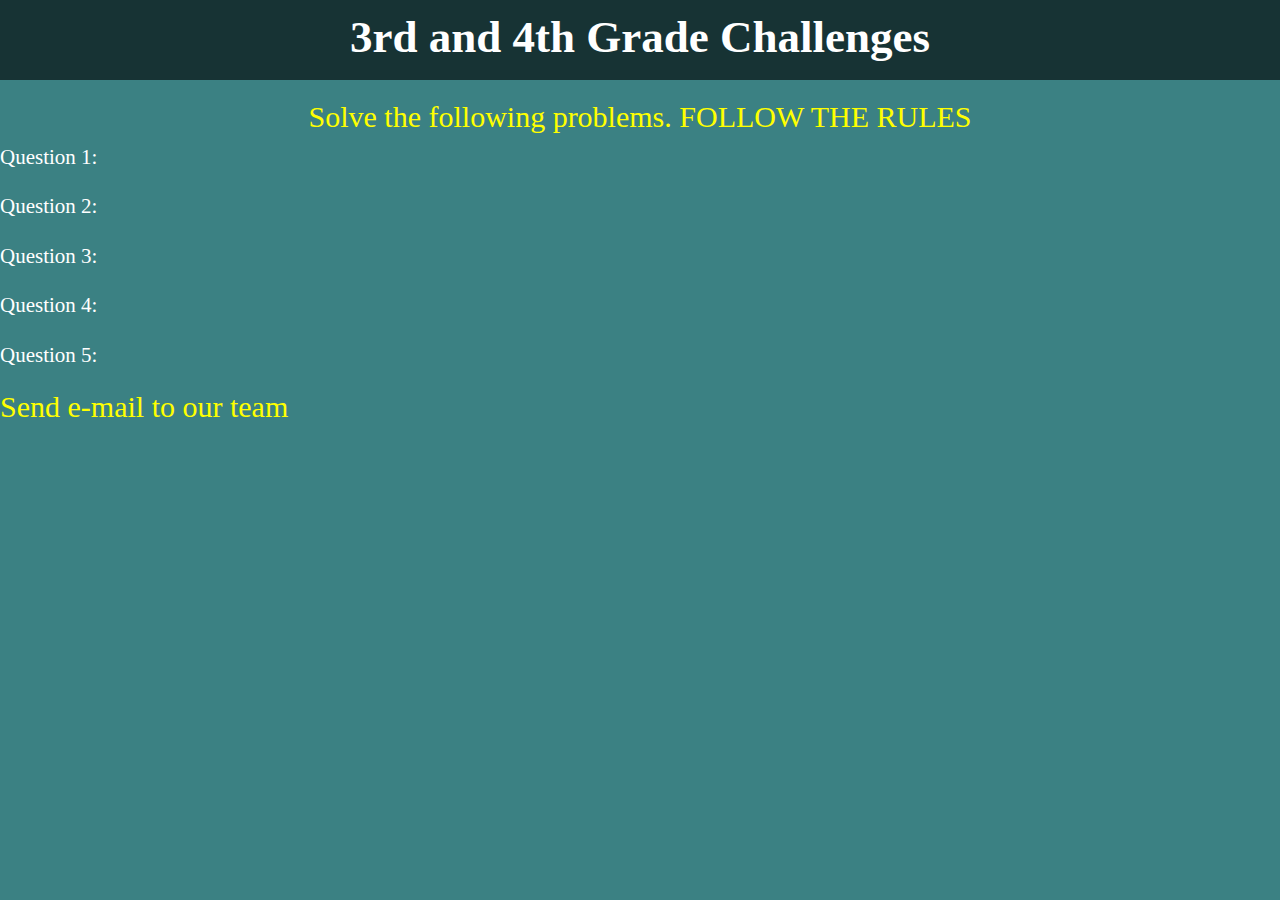
<file: Grade_3_4.html>
<!DOCTYPE html>
<html>
<head>

<meta charset="utf-8">
<meta http-equiv="X-UA-Compatible" content="IE=edge">
<meta name="viewport" content="width=device-width, initial-scale=1">
<meta name="description" content="Exceeding Expectations Challenges">
<meta name="author" content="Eashan Sahai">
<meta name="author" content="Challenge School, Denver CO">

<title>3rd and 4th Grade Challenges</title>

<link href="https://maxcdn.bootstrapcdn.com/bootstrap/3.3.0/css/bootstrap.min.css" rel="stylesheet">
<script src="https://code.jquery.com/jquery-2.1.1.min.js"></script>
<script src="https://maxcdn.bootstrapcdn.com/bootstrap/3.3.0/js/bootstrap.min.js"></script>
<link href="https://maxcdn.bootstrapcdn.com/font-awesome/4.2.0/css/font-awesome.min.css" rel="stylesheet">

<!-- Custom CSS -->
<link href="css/main.css" rel="stylesheet">

<link
	href="http://fonts.googleapis.com/css?family=Source+Sans+Pro:300,400,700,300italic,400italic,700italic"
	rel="stylesheet" type="text/css">

<!--[if lt IE 9]>
        <script src="https://oss.maxcdn.com/libs/html5shiv/3.7.0/html5shiv.js"></script>
        <script src="https://oss.maxcdn.com/libs/respond.js/1.4.2/respond.min.js"></script>
    <![endif]-->

<script>
  (function(i,s,o,g,r,a,m){i['GoogleAnalyticsObject']=r;i[r]=i[r]||function(){
  (i[r].q=i[r].q||[]).push(arguments)},i[r].l=1*new Date();a=s.createElement(o),
  m=s.getElementsByTagName(o)[0];a.async=1;a.src=g;m.parentNode.insertBefore(a,m)
  })(window,document,'script','//www.google-analytics.com/analytics.js','ga');

  ga('create', 'UA-57941084-1', 'auto');
  ga('send', 'pageview');

</script>
</head>
<body>

<header class="header-alt">

<div class="text-center">
<div class="top-bar">3rd and 4th Grade Challenges</div>
<h2>Solve the following problems. FOLLOW THE RULES</h2>
</div>

<p class="lead"> Question 1: </p>
<p class="lead"> Question 2: </p>
<p class="lead"> Question 3: </p>
<p class="lead"> Question 4: </p>
<p class="lead"> Question 5: </p>
<h2>Send e-mail to our team</h2>
</header>

</body>
</html>
</file>
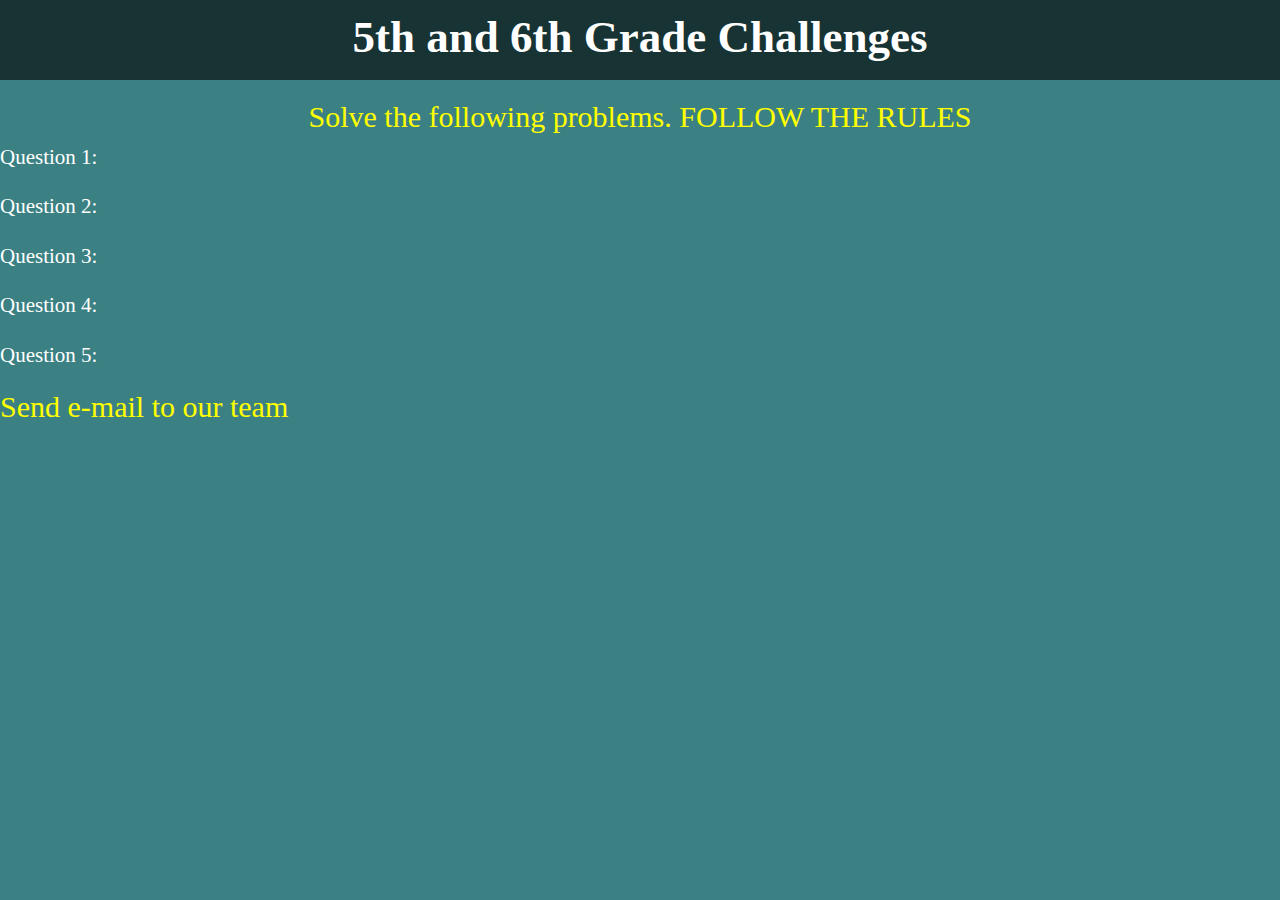
<file: Grade_5_6.html>
<!DOCTYPE html>
<html>
<head>

<meta charset="utf-8">
<meta http-equiv="X-UA-Compatible" content="IE=edge">
<meta name="viewport" content="width=device-width, initial-scale=1">
<meta name="description" content="Exceeding Expectations Challenges">
<meta name="author" content="Eashan Sahai">
<meta name="author" content="Challenge School, Denver CO">

<title>5th and 6th Grade Challenges</title>

<link href="https://maxcdn.bootstrapcdn.com/bootstrap/3.3.0/css/bootstrap.min.css" rel="stylesheet">
<script src="https://code.jquery.com/jquery-2.1.1.min.js"></script>
<script src="https://maxcdn.bootstrapcdn.com/bootstrap/3.3.0/js/bootstrap.min.js"></script>
<link href="https://maxcdn.bootstrapcdn.com/font-awesome/4.2.0/css/font-awesome.min.css" rel="stylesheet">

<!-- Custom CSS -->
<link href="css/main.css" rel="stylesheet">

<link
	href="http://fonts.googleapis.com/css?family=Source+Sans+Pro:300,400,700,300italic,400italic,700italic"
	rel="stylesheet" type="text/css">

<!--[if lt IE 9]>
        <script src="https://oss.maxcdn.com/libs/html5shiv/3.7.0/html5shiv.js"></script>
        <script src="https://oss.maxcdn.com/libs/respond.js/1.4.2/respond.min.js"></script>
    <![endif]-->
<script>
  (function(i,s,o,g,r,a,m){i['GoogleAnalyticsObject']=r;i[r]=i[r]||function(){
  (i[r].q=i[r].q||[]).push(arguments)},i[r].l=1*new Date();a=s.createElement(o),
  m=s.getElementsByTagName(o)[0];a.async=1;a.src=g;m.parentNode.insertBefore(a,m)
  })(window,document,'script','//www.google-analytics.com/analytics.js','ga');

  ga('create', 'UA-57941084-1', 'auto');
  ga('send', 'pageview');

</script>
</head>
<body>

<header class="header-alt">

<div class="text-center">
<div class="top-bar">5th and 6th Grade Challenges</div>
<h2>Solve the following problems. FOLLOW THE RULES</h2>
</div>

<p class="lead"> Question 1: </p>
<p class="lead"> Question 2: </p>
<p class="lead"> Question 3: </p>
<p class="lead"> Question 4: </p>
<p class="lead"> Question 5: </p>
<h2>Send e-mail to our team</h2>
</header>

</body>
</html>
</file>
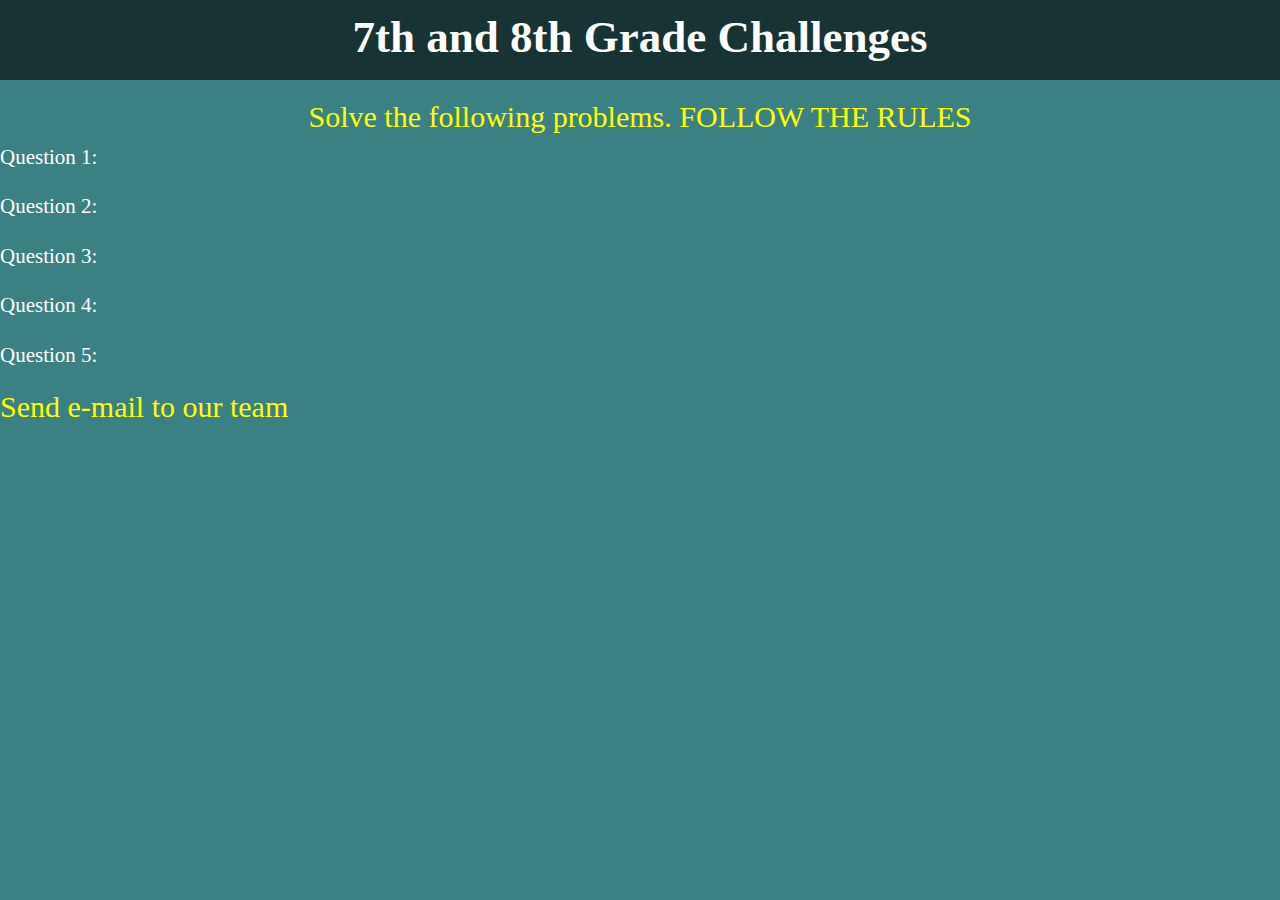
<file: Grade_7_8.html>
<!DOCTYPE html>
<html>
<head>

<meta charset="utf-8">
<meta http-equiv="X-UA-Compatible" content="IE=edge">
<meta name="viewport" content="width=device-width, initial-scale=1">
<meta name="description" content="Exceeding Expectations Challenges">
<meta name="author" content="Eashan Sahai">
<meta name="author" content="Challenge School, Denver CO">

<title>7th and 8th Grade Challenges</title>

<link href="https://maxcdn.bootstrapcdn.com/bootstrap/3.3.0/css/bootstrap.min.css" rel="stylesheet">
<script src="https://code.jquery.com/jquery-2.1.1.min.js"></script>
<script src="https://maxcdn.bootstrapcdn.com/bootstrap/3.3.0/js/bootstrap.min.js"></script>
<link href="https://maxcdn.bootstrapcdn.com/font-awesome/4.2.0/css/font-awesome.min.css" rel="stylesheet">

<!-- Custom CSS -->
<link href="css/main.css" rel="stylesheet">

<link
	href="http://fonts.googleapis.com/css?family=Source+Sans+Pro:300,400,700,300italic,400italic,700italic"
	rel="stylesheet" type="text/css">

<!--[if lt IE 9]>
        <script src="https://oss.maxcdn.com/libs/html5shiv/3.7.0/html5shiv.js"></script>
        <script src="https://oss.maxcdn.com/libs/respond.js/1.4.2/respond.min.js"></script>
    <![endif]-->
<script>
  (function(i,s,o,g,r,a,m){i['GoogleAnalyticsObject']=r;i[r]=i[r]||function(){
  (i[r].q=i[r].q||[]).push(arguments)},i[r].l=1*new Date();a=s.createElement(o),
  m=s.getElementsByTagName(o)[0];a.async=1;a.src=g;m.parentNode.insertBefore(a,m)
  })(window,document,'script','//www.google-analytics.com/analytics.js','ga');

  ga('create', 'UA-57941084-1', 'auto');
  ga('send', 'pageview');

</script>
</head>
<body>

<header class="header-alt">

<div class="text-center">
<div class="top-bar">7th and 8th Grade Challenges</div>
<h2>Solve the following problems. FOLLOW THE RULES</h2>
</div>

<p class="lead"> Question 1: </p>
<p class="lead"> Question 2: </p>
<p class="lead"> Question 3: </p>
<p class="lead"> Question 4: </p>
<p class="lead"> Question 5: </p>
<h2>Send e-mail to our team</h2>
</header>

</body>
</html>
</file>
<file: css/main.css>
/*!
 * Based upon: Start Bootstrap - Stylish Portfolio Bootstrap Theme (http://startbootstrap.com)
 * Code licensed under the Apache License v2.0.
 * For details, see http://www.apache.org/licenses/LICENSE-2.0.
 */

/* Global Styles */
html, body {
	width: 100%;
	height: 100%;
}

body {
	font-family: "Source Sans Pro", "Helvetica Neue", Helvetica, Arial,
		sans-serif;
	font-size: 1.5em;
}

.text-vertical-center {
	display: table-cell;
	text-align: center;
	vertical-align: middle;
}

.text-vertical-center h1 {
	margin: 0;
	padding: 0;
	font-size: 3.0em;
	font-weight: 700;
	text-shadow: 8px 8px 8px #999999;
	color: white;
}

.text-center h1 {
	font-family: Papyrus;
	margin: 0;
	padding: 0;
	padding-top: 10px;
	font-size: 3.0em;
	font-weight: 700;
	text-shadow: 5px 5px 9px #F09C09;
	color: orange;
	background-color: rgba(58,88,119,0.6);
	height: 60px;
}

.text-vertical-center h2 {
	font-weight: 400;
	text-shadow: 4px 4px 8px #999999;
	color: orange;
}

/* Custom Button Styles */
.btn-fix {
	width: 180px;
	margin: 10px;
}

.btn-dark {
	border-radius: 0;
	color: #fff;
	background-color: rgba(58,88,119,0.6);
}

.btn-dark:hover, .btn-dark:focus, .btn-dark:active {
	color: #fff;
	background-color: rgba(42,20,102,0.9);
}

.btn-light {
	border-radius: 0;
	color: #333;
	background-color: rgb(255, 255, 255);
}

.btn-light:hover, .btn-light:focus, .btn-light:active {
	color: #333;
	background-color: rgba(255, 255, 255, 0.8);
}

.bg-light {
	border-radius: 0;
	color: #333;
	background-color: rgba(255, 255, 255, 0.7);
	padding: 20px;
}

/* Custom Horizontal Rule */
hr.small {
	max-width: 150px;
}

/* Side Menu */
#sidebar-wrapper {
	z-index: 1000;
	position: fixed;
	right: 0;
	width: 250px;
	height: 100%;
	margin-right: -250px;
	overflow-y: auto;
	background: rgba(10, 10, 10, .8);
	-webkit-transition: all 0.4s ease 0s;
	-moz-transition: all 0.4s ease 0s;
	-ms-transition: all 0.4s ease 0s;
	-o-transition: all 0.4s ease 0s;
	transition: all 0.4s ease 0s;
}

.sidebar-nav {
	position: absolute;
	top: 0;
	width: 250px;
	margin: 0;
	padding: 0;
	list-style: none;
}

.sidebar-nav li {
	text-indent: 20px;
	line-height: 40px;
}

.sidebar-nav li a {
	display: block;
	text-decoration: none;
	color: #999;
}

.sidebar-nav li a:hover {
	text-decoration: none;
	color: #fff;
	background: rgba(255, 255, 255, 0.2);
}

.sidebar-nav li a:active, .sidebar-nav li a:focus {
	text-decoration: none;
}

.sidebar-nav>.sidebar-brand {
	height: 55px;
	font-size: 18px;
	line-height: 55px;
}

.sidebar-nav>.sidebar-brand a {
	color: #999;
}

.sidebar-nav>.sidebar-brand a:hover {
	color: #fff;
	background: none;
}

#menu-toggle {
	z-index: 1;
	position: fixed;
	top: 0;
	right: 0;
}

#home {
	z-index: 1;
	position: fixed;
	top: 0;
	left: 0;
}

#sidebar-wrapper.active {
	right: 250px;
	width: 250px;
	-webkit-transition: all 0.4s ease 0s;
	-moz-transition: all 0.4s ease 0s;
	-ms-transition: all 0.4s ease 0s;
	-o-transition: all 0.4s ease 0s;
	transition: all 0.4s ease 0s;
}

.toggle {
	margin: 5px 5px 0 0;
}
.bg-charlotte {background-color: #C5E0DC}
.bg-peach {background-color: #e2eacb}
.bg-cream { background-color: #F1D4AF; }
/* Header */
.header {
	display: table;
	position: relative;
	width: 100%;
	height: 100%;
	background: url(../img/DenverArchitecture.png) no-repeat center center scroll;
	-webkit-background-size: cover;
	-moz-background-size: cover;
	background-size: cover;
	-o-background-size: cover;
}

.header-alt {
	display: table;
	position: relative;
	color: #ffff00;
	width: 100%;
	height: 100%;
	background-color: #3B8183;
	-webkit-background-size: cover;
	-moz-background-size: cover;
	background-size: cover;
	-o-background-size: cover;
	font-family: "Brush Script MT", cursive
	}

.top-bar {
	margin: 0;
	padding: 5px;
	font-size: 3.0em;
	font-weight: 700;
	font-family: "Brush Script MT", cursive
	text-shadow: 4px 4px 16px #999999;
	color: white;
	background-color: rgba(0,0,0,0.6);
	height: 80px;
}

.header-alt p {
	color: white;
	font-family: "Brush Script MT", cursive
	}

/* About */
.about {
	padding: 50px 0;
}

/* sectional */
.sectional {
	padding: 50px 0;
}

/* Callout */
.callout {
	display: table;
	width: 100%;
	height: 400px;
	color: #fff;
	background: url(../img/callout.jpg) no-repeat center center scroll;
	-webkit-background-size: cover;
	-moz-background-size: cover;
	background-size: cover;
	-o-background-size: cover;
}

/* Portfolio */
.portfolio {
	padding: 50px 0;
}

.portfolio-item {
	margin-bottom: 30px;
}

.img-portfolio {
	margin: 0 auto;
}

.img-portfolio:hover {
	opacity: 0.8;
}

/* Call to Action */
.call-to-action {
	padding: 50px 0;
}

.call-to-action .btn {
	margin: 10px;
}

/* Map */
.map {
	height: 500px;
}

@media ( max-width :768px) {
	.map {
		height: 75%;
	}
}

/* Footer */
footer {
	padding: 40px 0;
}

.carousel {
	height: 500px;
	margin-bottom: 0px;
	background-color: #333;
}
/* Since positioning the image, we need to help out the caption */
.carousel-caption {
	z-index: 10;
}

/* Declare heights because of positioning of img element */
.carousel .item {
	height: 500px;
}

.panel-body p {
	color: black;
}

.panel-footer {
	color: black;
}

.carousel-inner>.item>img {
	margin-left: auto;
	margin-right: auto;
}

.bullet {
	text-align: left;
	width: 95%;
}

.marquee-outer {
	width: 900px;
	margin: auto;
}

.marquee-text {
	width: 100%;
	height: 60px;
	color: white;
	font-size: 2.5em;
	font-weight: 700;
	text-shadow: 4px 4px 8px #999999;
	white-space: nowrap;
}
</file>
